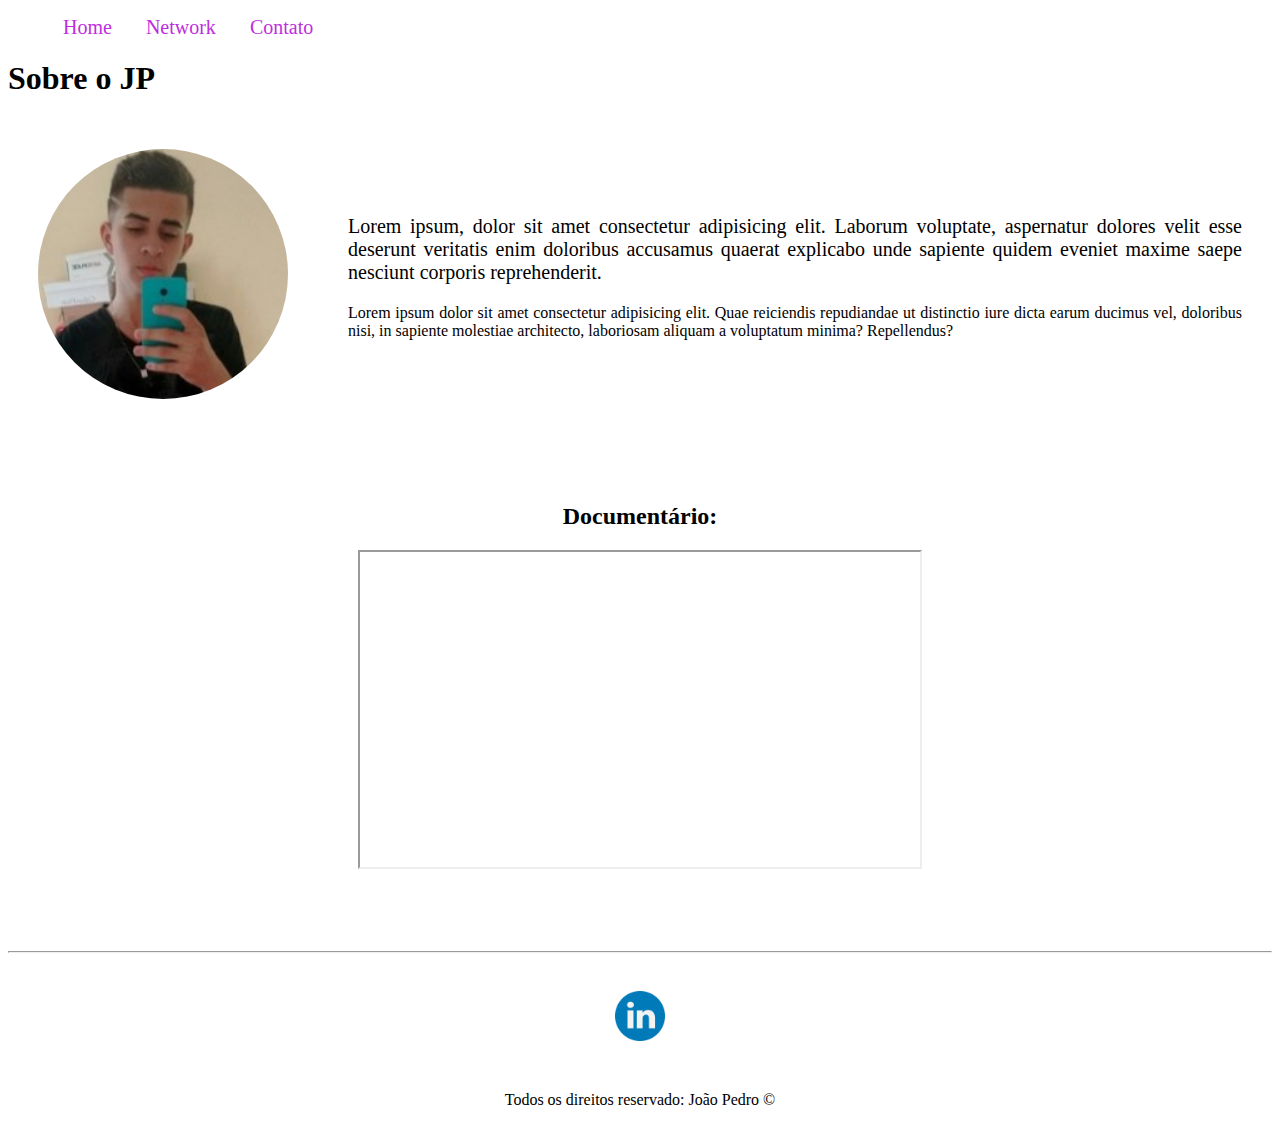
<file: index.html>
<!DOCTYPE html>
<html lang="pt-br">
<head>
    <meta charset="UTF-8">
    <meta name="viewport" content="width=device-width, initial-scale=1.0">
    <title>Meu perfil</title>

    <style>

        /*# → Seletor de id*/
        #p1 {
            font-size: 20px;
        }

        /*Seletor de class
        .center {
            text-align: center;
        }

        O Códio acima vai ficar como um exemplo de codificação interna, a mesma função vai ser importado do externo na tag link, logo abaixo ↓
        */
    </style>

    <link rel="stylesheet" href="assets/css/style.css">
</head>
<body>
    <ul id="menu">
        <li>
            <a href="index.html">Home</a>
        </li>
        <li>
            <a href=https://www.linkedin.com/in/jo%C3%A3o-pedro-sena-64a3b11a0 target="_blank">Network</a>
        </li>
        <li>
            <a href="contato.html">Contato</a>
        </li>
    </ul>

    <h1>Sobre o JP</h1>

    <div class="container mb-50">
        <div>
            <img class="br-50 format p-30" src="assets/img/MyImage.jpg " alt = "Foto do criador desse conteúdo ">
        </div>

        <div class="p-30">
                <!--Para alterar as propriedades somente desse parágrafo, o id será a chave para a atribuição, nesse caso o seu seletor no CSS será #
            Já o seletor de classe é o . (ponto)
            Diferença básica entre ID e Class: id é somente para um elemento; agora a classe pode ser relacionada à varios elementos.-->
            <p id="p1", class="justify">
                Lorem ipsum, dolor sit amet consectetur adipisicing elit. Laborum voluptate, aspernatur dolores velit esse deserunt veritatis enim doloribus accusamus quaerat explicabo unde sapiente quidem eveniet maxime saepe nesciunt corporis reprehenderit.
            </p>

            <p class="justify">Lorem ipsum dolor sit amet consectetur adipisicing elit. Quae reiciendis repudiandae ut distinctio iure dicta earum ducimus vel, doloribus nisi, in sapiente molestiae architecto, laboriosam aliquam a voluptatum minima? Repellendus?</p>
        </div>
    </div>
    

    <div class="center">
        <h2>Documentário: </h2>
        <iframe 
        class="mb-50"
        width="560" 
        height="315" 
        src="https://www.youtube.com/embed/ZEThrCpAT94" 
        frameborder="10" 
        allow="accelerometer; autoplay; clipboard-write; encrypted-media; gyroscope; picture-in-picture" 
        allowfullscreen
        ></iframe>
    </div>

    <hr>
    <footer>
        <div class="container">
            <a href="https://www.linkedin.com/in/jo%C3%A3o-pedro-sena-64a3b11a0/" target="_blank">
                <img class="tm-social" src="assets/img/linkedin.png" alt="Logo do linkedin">
            </a>

        </div>

        <p class="center"> Todos os direitos reservado: João Pedro &copy </p>
    </footer>

    <!--Importante: Aperte Alt + Z para quebra de linha automática no vsCode-->

</body>

</html>
</file>
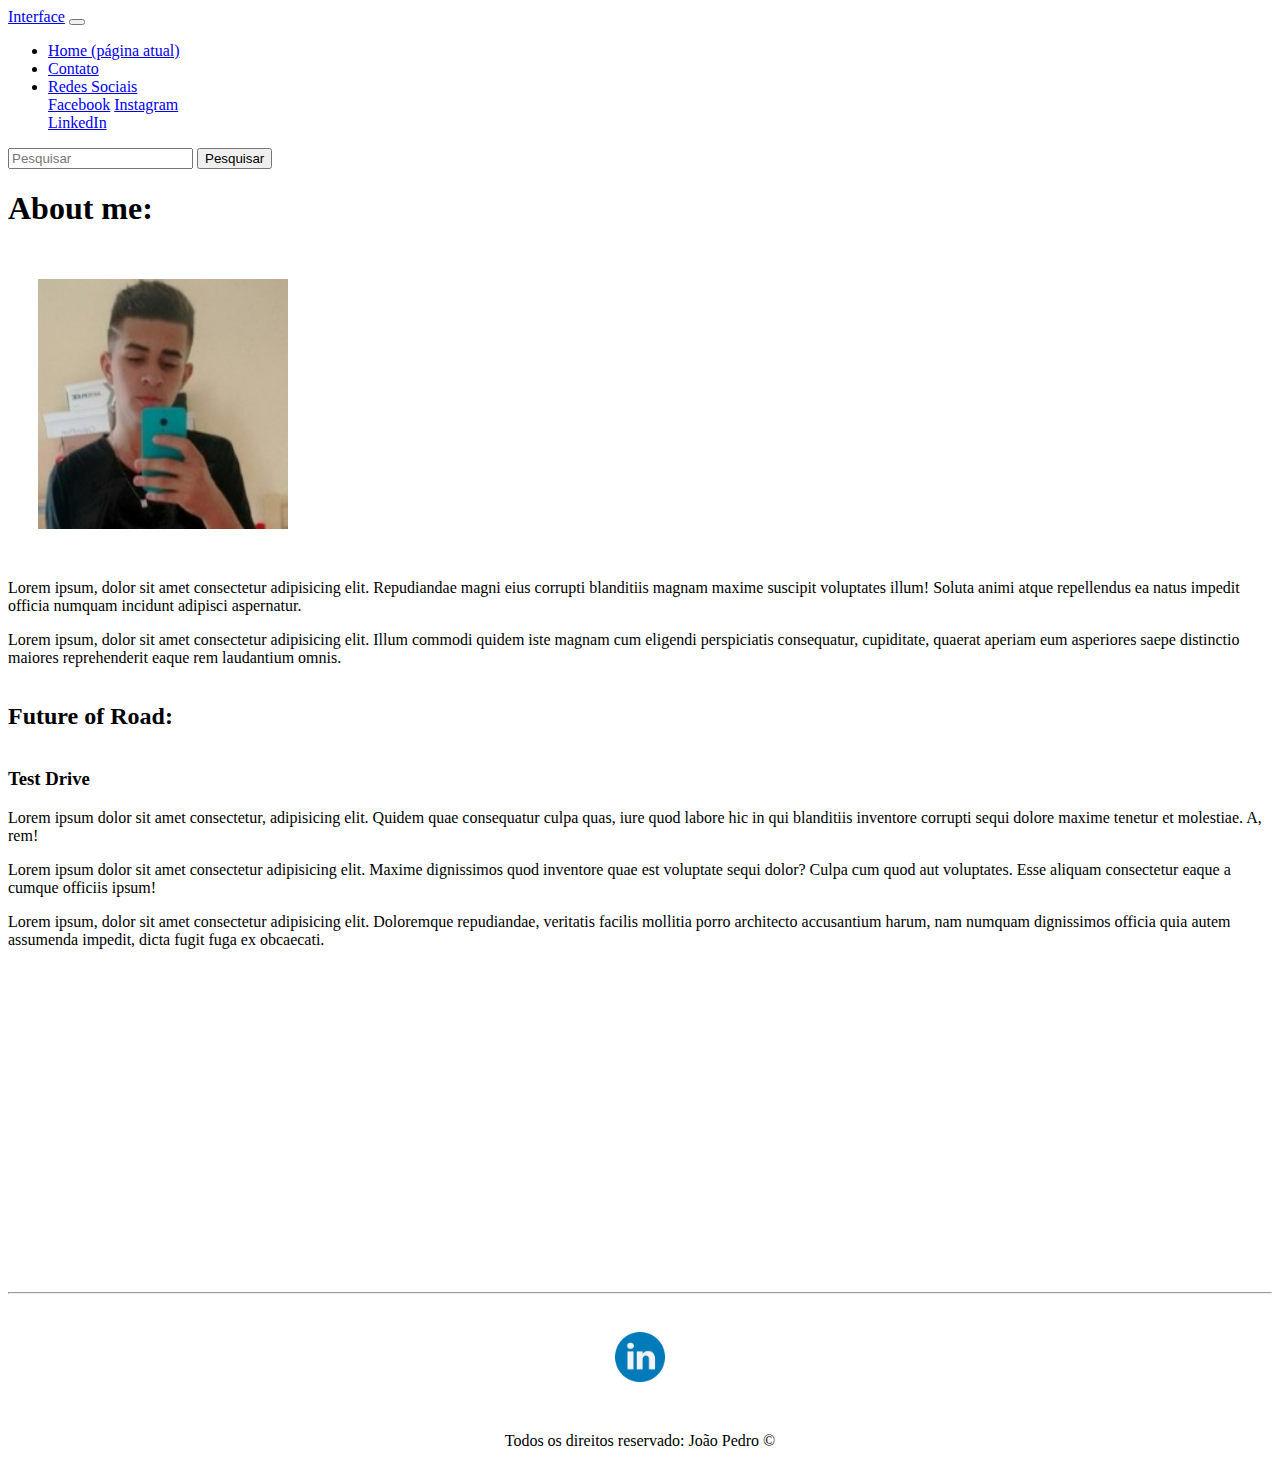
<file: Bootstrap/index.html>
<!DOCTYPE html>
<html lang="pt-br">

<head>
    <meta charset="UTF-8">
    <meta name="viewport" content="width=device-width, initial-scale=1.0">
    <title>My perfil</title>

    <!--Link para pegar o estilo dos servidores do Bootstrap-->
    <link rel="stylesheet" href="https://stackpath.bootstrapcdn.com/bootstrap/4.1.3/css/bootstrap.min.css"
        integrity="sha384-MCw98/SFnGE8fJT3GXwEOngsV7Zt27NXFoaoApmYm81iuXoPkFOJwJ8ERdknLPMO" crossorigin="anonymous">

    <link rel="stylesheet" href="assets/css/style.css">
</head>

<body>
    <!--Menu-->
    <nav class="navbar navbar-expand-lg navbar-light bg-danger">
        <a class="navbar-brand" href="#">Interface</a>
        <button class="navbar-toggler" type="button" data-toggle="collapse" data-target="#conteudoNavbarSuportado"
            aria-controls="conteudoNavbarSuportado" aria-expanded="false" aria-label="Alterna navegação">
            <span class="navbar-toggler-icon"></span>
        </button>

        <div class="collapse navbar-collapse" id="conteudoNavbarSuportado">
            <ul class="navbar-nav mr-auto">
                <li class="nav-item active">
                    <a class="nav-link text-light" href="index.html">Home <span class="sr-only">(página atual)</span></a>
                </li>

                <li class="nav-item active">
                    <a class="nav-link text-light" href="contato.html">Contato</a>
                </li>

                <li class="nav-item dropdown">
                    <a class="nav-link dropdown-toggle text-light" href="#" id="navbarDropdown" role="button"
                        data-toggle="dropdown" aria-haspopup="true" aria-expanded="false">
                        Redes Sociais
                    </a>
                    <div class="dropdown-menu" aria-labelledby="navbarDropdown">
                        <a class="dropdown-item" href="https://facebook.com" target="_blank">Facebook</a>
                        <a class="dropdown-item" href="https://www.instagram.com" target="_blank">Instagram</a>
                        <div class="dropdown-divider"></div>
                        <a class="dropdown-item" href="https://www.linkedin.com/in/jo%C3%A3o-pedro-sena-64a3b11a0/" target="_blank">LinkedIn</a>
                    </div>
                </li>
            </ul>
            <form class="form-inline my-2 my-lg-0">
                <input class="form-control mr-sm-2" type="search" placeholder="Pesquisar" aria-label="Pesquisar">
                <button class="btn btn-outline-success my-2 my-sm-0" type="submit">Pesquisar</button>
            </form>
        </div>
    </nav>
    <!--/Menu-->


    <h1 class="mt-5 text-center">About me:</h1>

    <div class="container my-5">
        <div class="row">
            <div class="col-md-4 mt-5">
                <img class="rounded-circle format p-30" src="assets/img/MyImage.jpg "
                    alt="Foto do criador desse conteúdo ">
            </div>

            <div class="col-md-6 mt-5">
                <p>Lorem ipsum, dolor sit amet consectetur adipisicing elit. Repudiandae magni eius corrupti blanditiis
                    magnam maxime suscipit voluptates illum! Soluta animi atque repellendus ea natus impedit officia
                    numquam incidunt adipisci aspernatur.
                </p>

                <p>Lorem ipsum, dolor sit amet consectetur adipisicing elit. Illum commodi quidem iste magnam cum
                    eligendi perspiciatis consequatur, cupiditate, quaerat aperiam eum asperiores saepe distinctio
                    maiores reprehenderit eaque rem laudantium omnis.
                </p>
            </div>

        </div>
    </div>

    <h2 class="text-center"> Future of Road:</h2>
    <div class="container">
        <div class="row mt-5 mb-5">
            <div class="col-md-6">
                <h3 class="text-center"> Test Drive</h3>
                <p>Lorem ipsum dolor sit amet consectetur, adipisicing elit. Quidem quae consequatur culpa quas, iure
                    quod
                    labore hic in qui blanditiis inventore corrupti sequi dolore maxime tenetur et molestiae. A, rem!
                </p>
                <p>Lorem ipsum dolor sit amet consectetur adipisicing elit. Maxime dignissimos quod inventore quae est
                    voluptate
                    sequi dolor? Culpa cum quod aut voluptates. Esse aliquam consectetur eaque a cumque officiis ipsum!
                </p>
                <p>Lorem ipsum, dolor sit amet consectetur adipisicing elit. Doloremque repudiandae, veritatis facilis
                    mollitia
                    porro architecto accusantium harum, nam numquam dignissimos officia quia autem assumenda impedit,
                    dicta fugit
                    fuga ex obcaecati.
                </p>
            </div>

            <div class="col-md-6">
                <iframe width="560" height="315" src="https://www.youtube.com/embed/0SHTCof2XAk" frameborder="0"
                    allow="accelerometer; autoplay; clipboard-write; encrypted-media; gyroscope; picture-in-picture"
                    allowfullscreen></iframe>
            </div>
        </div>
    </div>
    <hr>
    <footer>
        <div class="container">
            <a href="https://www.linkedin.com/in/jo%C3%A3o-pedro-sena-64a3b11a0/" target="_blank">
                <img class="tm-social" src="assets/img/linkedin.png" alt="Logo do linkedin">
            </a>

        </div>

        <p class="center"> Todos os direitos reservado: João Pedro &copy </p>
    </footer>








    <!--Scripts necessário para a utilização dos códigos JS do Bootstrap-->
    <script src="https://code.jquery.com/jquery-3.3.1.slim.min.js"
        integrity="sha384-q8i/X+965DzO0rT7abK41JStQIAqVgRVzpbzo5smXKp4YfRvH+8abtTE1Pi6jizo"
        crossorigin="anonymous"></script>
    <script src="https://cdnjs.cloudflare.com/ajax/libs/popper.js/1.14.3/umd/popper.min.js"
        integrity="sha384-ZMP7rVo3mIykV+2+9J3UJ46jBk0WLaUAdn689aCwoqbBJiSnjAK/l8WvCWPIPm49"
        crossorigin="anonymous"></script>
    <script src="https://stackpath.bootstrapcdn.com/bootstrap/4.1.3/js/bootstrap.min.js"
        integrity="sha384-ChfqqxuZUCnJSK3+MXmPNIyE6ZbWh2IMqE241rYiqJxyMiZ6OW/JmZQ5stwEULTy"
        crossorigin="anonymous"></script>
</body>

</html>
</file>
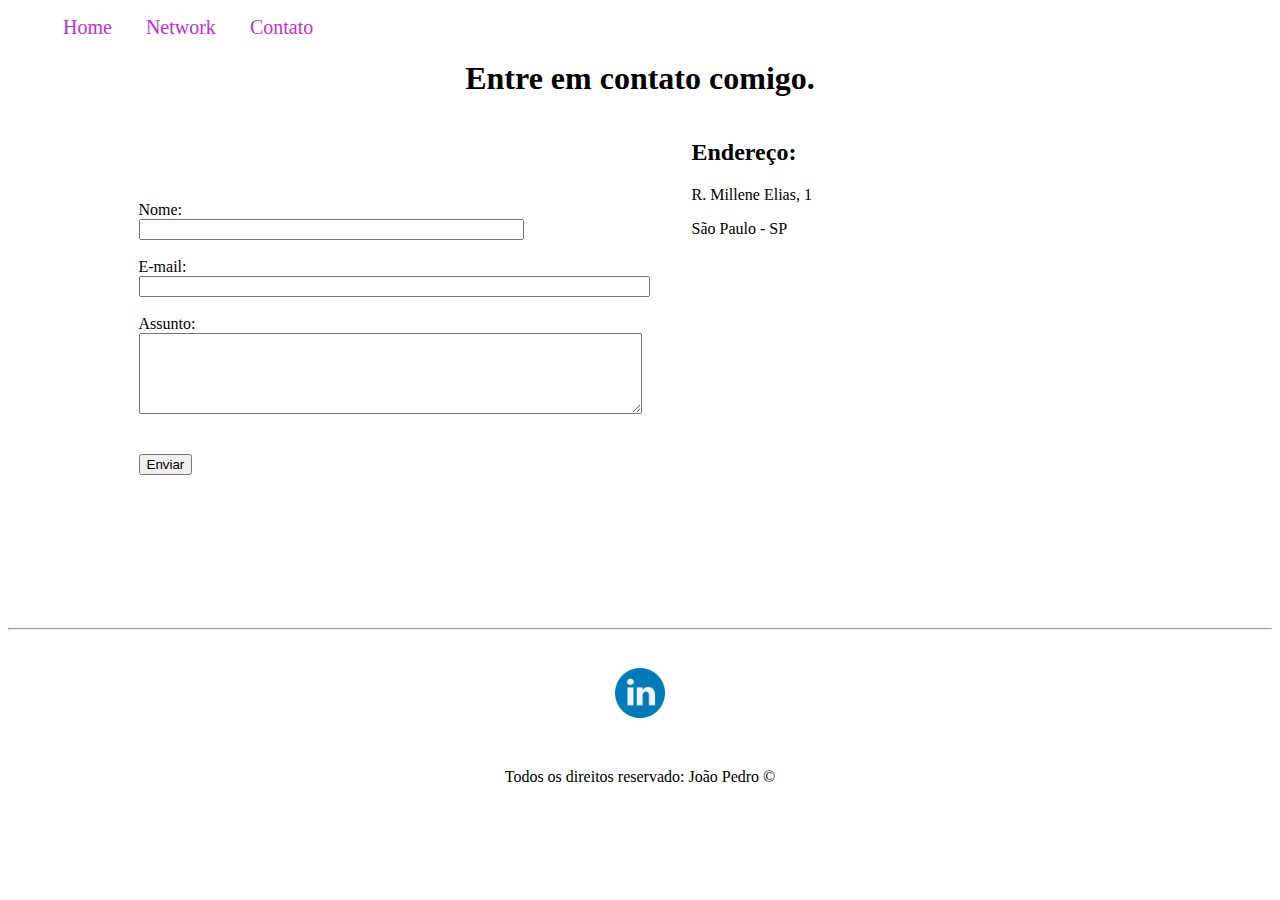
<file: contato.html>
<!DOCTYPE html>
<html lang="pt-br">

<head>
    <meta charset="UTF-8">
    <meta name="viewport" content="width=device-width, initial-scale=1.0">
    <title>Contact</title>

    <link rel="stylesheet" href="assets/css/style.css">
</head>

<body>
    <ul id="menu">
        <li>
            <a href="index.html">Home</a>
        </li>
        <li>
            <a href=https://www.linkedin.com/in/jo%C3%A3o-pedro-sena-64a3b11a0 target="_blank">Network</a>
        </li>
        <li>
            <a href="contato.html">Contato</a>
        </li>
    </ul>

    <h1 class="center"> Entre em contato comigo.</h1>

    <div class="container mb-50">
        <div>
            <form>
                <label for="nome">Nome: </label> <br>
                <input type="text" id="nome" onkeyup='validaNome()'>
                <div id='txtNome'></div>

                <br>

                <label for="email">E-mail: </label> <br>
                <input type="email" id="email" onkeyup="validaEmail()">
                <div id='txtEmail'></div>
                
                <br>

                <label for="assunto">Assunto: </label> <br>
                <textarea name="assunto" id="assunto" cols="60" rows="5" onkeyup="validaAssunto()"></textarea>
                <div id='txtAssunto'></div>

                <br><br>

                <button onclick="enviar()">Enviar</button>
            </form>
        </div>

        <div class="margem-left">
            <h2>Endereço: </h2>

            <p>R. Millene Elias, 1</p>
            <p>São Paulo - SP</p>

            <iframe
                src="https://www.google.com/maps/embed?pb=!1m18!1m12!1m3!1d3659.14195884243!2d-46.480801049564995!3d-23.491395764822055!2m3!1f0!2f0!3f0!3m2!1i1024!2i768!4f13.1!3m3!1m2!1s0x94ce6054d956e005%3A0xdfee72ba256165df!2sAv.%20Milene%20El%C3%ADas%2C%201%20-%20Jardim%20Belem%2C%20S%C3%A3o%20Paulo%20-%20SP%2C%2003809-170!5e0!3m2!1spt-BR!2sbr!4v1610392588797!5m2!1spt-BR!2sbr"
                width="450" height="300" frameborder="0" style="border:0;" allowfullscreen="" aria-hidden="false"
                tabindex="0" onmousemove="mapaZoom()" onmouseout="mapaNormal()" id="mapa"></iframe>

        </div>
    </div>

    <hr>
    <footer>
        <div class="container">
            <a href="https://www.linkedin.com/in/jo%C3%A3o-pedro-sena-64a3b11a0/" target="_blank">
                <img class="tm-social" src="assets/img/linkedin.png" alt="Logo do linkedin">
            </a>

        </div>

        <p class="center"> Todos os direitos reservado: João Pedro &copy </p>
    </footer>

    <script src="assets/js/script.js"></script>

</body>

</html>
</file>
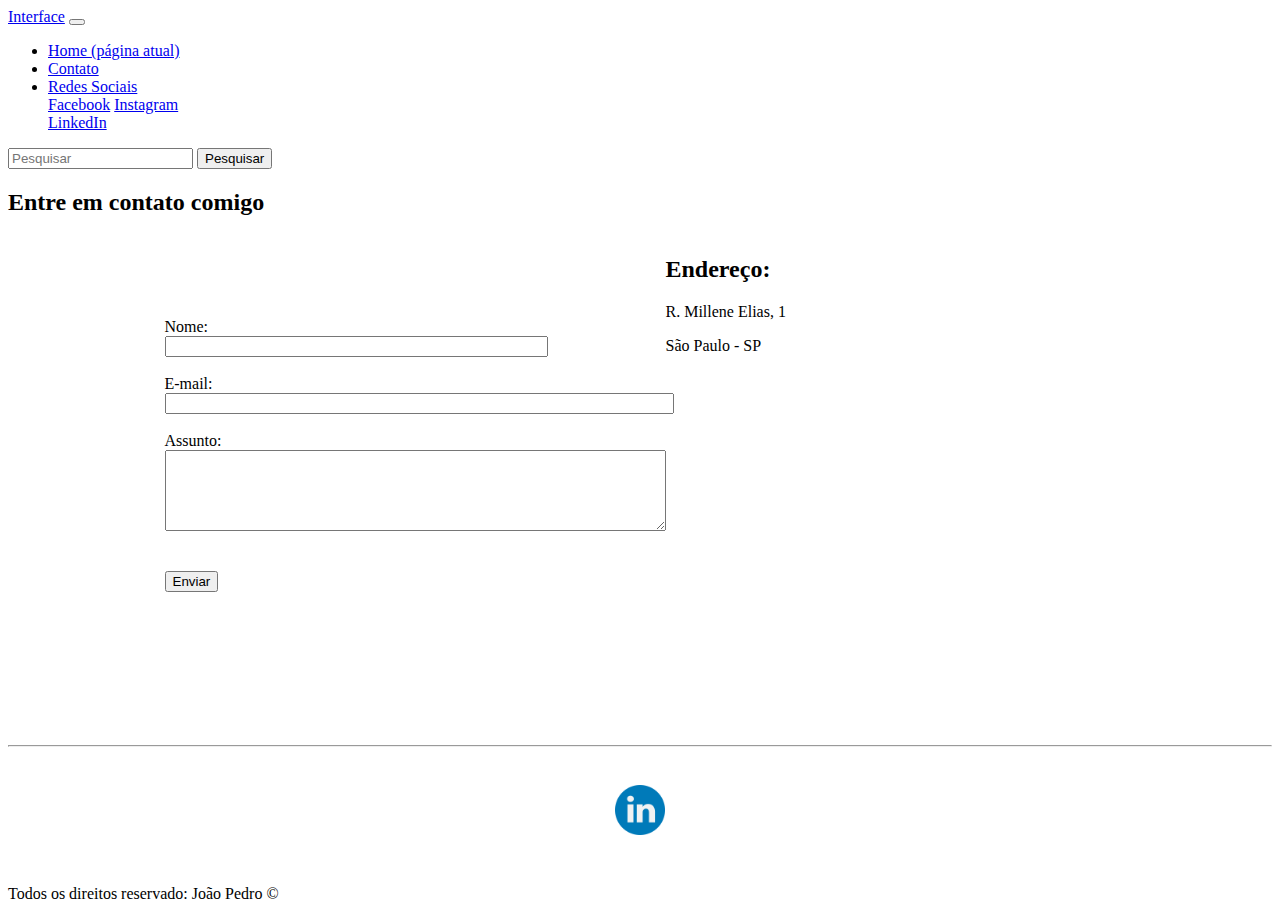
<file: Bootstrap/contato.html>
<!DOCTYPE html>
<html lang="pt-br">

<head>
    <meta charset="UTF-8">
    <meta name="viewport" content="width=device-width, initial-scale=1.0">
    <title>Contact</title>
    <!--Link para pegar o estilo dos servidores do Bootstrap-->
    <link rel="stylesheet" href="https://stackpath.bootstrapcdn.com/bootstrap/4.1.3/css/bootstrap.min.css"
        integrity="sha384-MCw98/SFnGE8fJT3GXwEOngsV7Zt27NXFoaoApmYm81iuXoPkFOJwJ8ERdknLPMO" crossorigin="anonymous">

    <link rel="stylesheet" href="assets/css/style.css">
</head>

<body>
    <!--Menu-->
    <nav class="navbar navbar-expand-lg navbar-light bg-danger">
        <a class="navbar-brand" href="#">Interface</a>
        <button class="navbar-toggler" type="button" data-toggle="collapse" data-target="#conteudoNavbarSuportado"
            aria-controls="conteudoNavbarSuportado" aria-expanded="false" aria-label="Alterna navegação">
            <span class="navbar-toggler-icon"></span>
        </button>

        <div class="collapse navbar-collapse" id="conteudoNavbarSuportado">
            <ul class="navbar-nav mr-auto">
                <li class="nav-item active">
                    <a class="nav-link text-light" href="index.html">Home <span class="sr-only">(página
                            atual)</span></a>
                </li>

                <li class="nav-item active">
                    <a class="nav-link text-light" href="contato.html">Contato</a>
                </li>

                <li class="nav-item dropdown">
                    <a class="nav-link dropdown-toggle text-light" href="#" id="navbarDropdown" role="button"
                        data-toggle="dropdown" aria-haspopup="true" aria-expanded="false">
                        Redes Sociais
                    </a>
                    <div class="dropdown-menu" aria-labelledby="navbarDropdown">
                        <a class="dropdown-item" href="https://facebook.com" target="_blank">Facebook</a>
                        <a class="dropdown-item" href="https://www.instagram.com" target="_blank">Instagram</a>
                        <div class="dropdown-divider"></div>
                        <a class="dropdown-item" href="https://www.linkedin.com/in/jo%C3%A3o-pedro-sena-64a3b11a0/"
                            target="_blank">LinkedIn</a>
                    </div>
                </li>
            </ul>
            <form class="form-inline my-2 my-lg-0">
                <input class="form-control mr-sm-2" type="search" placeholder="Pesquisar" aria-label="Pesquisar">
                <button class="btn btn-outline-success my-2 my-sm-0" type="submit">Pesquisar</button>
            </form>
        </div>
    </nav>
    <!--/Menu-->


    <h2 class="my-5 text-center"> Entre em contato comigo</h1>

        <div class="container mb-50">
            <div>
                <form>
                    <label for="nome">Nome: </label> <br>
                    <input type="text" id="nome" onkeyup='validaNome()'>
                    <div id='txtNome'></div>

                    <br>

                    <label for="email">E-mail: </label> <br>
                    <input type="email" id="email" onkeyup="validaEmail()">
                    <div id='txtEmail'></div>

                    <br>

                    <label for="assunto">Assunto: </label> <br>
                    <textarea name="assunto" id="assunto" cols="60" rows="5" onkeyup="validaAssunto()"></textarea>
                    <div id='txtAssunto'></div>

                    <br><br>

                    <button onclick="enviar()">Enviar</button>
                </form>
            </div>

            <div class="ml-5">
                <h2>Endereço: </h2>

                <p>R. Millene Elias, 1</p>
                <p>São Paulo - SP</p>

                <iframe
                    src="https://www.google.com/maps/embed?pb=!1m18!1m12!1m3!1d3659.14195884243!2d-46.480801049564995!3d-23.491395764822055!2m3!1f0!2f0!3f0!3m2!1i1024!2i768!4f13.1!3m3!1m2!1s0x94ce6054d956e005%3A0xdfee72ba256165df!2sAv.%20Milene%20El%C3%ADas%2C%201%20-%20Jardim%20Belem%2C%20S%C3%A3o%20Paulo%20-%20SP%2C%2003809-170!5e0!3m2!1spt-BR!2sbr!4v1610392588797!5m2!1spt-BR!2sbr"
                    width="450" height="300" frameborder="0" style="border:0;" allowfullscreen="" aria-hidden="false"
                    tabindex="0" onmousemove="mapaZoom()" onmouseout="mapaNormal()" id="mapa"></iframe>

            </div>
        </div>

        <hr>
        <footer>
            <div class="container">
                <a href="https://www.linkedin.com/in/jo%C3%A3o-pedro-sena-64a3b11a0/" target="_blank">
                    <img class="tm-social" src="assets/img/linkedin.png" alt="Logo do linkedin">
                </a>

            </div>

            <p class="text-center"> Todos os direitos reservado: João Pedro &copy </p>
        </footer>












        <!--Script Para validação de campos-->
        <script src="assets/js/script.js"></script>
        <!--Scripts necessário para a utilização dos códigos JS do Bootstrap-->
        <script src="https://code.jquery.com/jquery-3.3.1.slim.min.js"
            integrity="sha384-q8i/X+965DzO0rT7abK41JStQIAqVgRVzpbzo5smXKp4YfRvH+8abtTE1Pi6jizo"
            crossorigin="anonymous"></script>
        <script src="https://cdnjs.cloudflare.com/ajax/libs/popper.js/1.14.3/umd/popper.min.js"
            integrity="sha384-ZMP7rVo3mIykV+2+9J3UJ46jBk0WLaUAdn689aCwoqbBJiSnjAK/l8WvCWPIPm49"
            crossorigin="anonymous"></script>
        <script src="https://stackpath.bootstrapcdn.com/bootstrap/4.1.3/js/bootstrap.min.js"
            integrity="sha384-ChfqqxuZUCnJSK3+MXmPNIyE6ZbWh2IMqE241rYiqJxyMiZ6OW/JmZQ5stwEULTy"
            crossorigin="anonymous"></script>
</body>

</html>
</file>
<file: assets/css/style.css>
/*

SELETOR DE CLASSE: HASHTAG (#)
SELETOR DE ID: PONTO (.)
Estilo da página index.html
*/

.center{
    text-align: center;
}

.justify {
    text-align: justify
}

.container {
    display: flex;
    flex-flow: row;
    justify-content: center; /*Alinhamento horizontal*/
    align-items: center; /*Alinhamento vertical*/
}

#menu li {
    display: inline;
    padding: 15px;
    text-decoration: none; /*Esse código não surtir o efeito esperado, para isso é necessário permeiar mais uma camada; acompanha abaixo.*/
}

#menu li a {
    text-decoration:none;
    color:#be2edd;
    font-size: 20px;
}

#menu li a:hover {
    color: grey;
}

.p-30 {
    padding: 30px;
}

.br-50 {
    border-radius: 50%;
}

.format {
    width: 250px;
    height: 250px;
}

.tm-social {
    width: 50px;
    height: 50px;
    padding: 30px;
}

.mb-50{
    margin-bottom: 70px;
}

.margem-left {
    margin-left: 50px;
}
/*
Estilo da página contato.html
*/
</file>
<file: Bootstrap/assets/css/style.css>
/*

SELETOR DE CLASSE: HASHTAG (#)
SELETOR DE ID: PONTO (.)
Estilo da página index.html
*/

.center{
    text-align: center;
}

.justify {
    text-align: justify
}

.container {
    display: flex;
    flex-flow: row;
    justify-content: center; /*Alinhamento horizontal*/
    align-items: center; /*Alinhamento vertical*/
}

#menu li {
    display: inline;
    padding: 15px;
    text-decoration: none; /*Esse código não surtir o efeito esperado, para isso é necessário permeiar mais uma camada; acompanha abaixo.*/
}

#menu li a {
    text-decoration:none;
    color:#be2edd;
    font-size: 20px;
}

#menu li a:hover {
    color: grey;
}

.p-30 {
    padding: 30px;
}

.br-50 {
    border-radius: 50%;
}

.format {
    width: 250px;
    height: 250px;
}

.tm-social {
    width: 50px;
    height: 50px;
    padding: 30px;
}

.mb-50{
    margin-bottom: 70px;
}

.margem-left {
    margin-left: 50px;
}
/*
Estilo da página contato.html
*/
</file>
